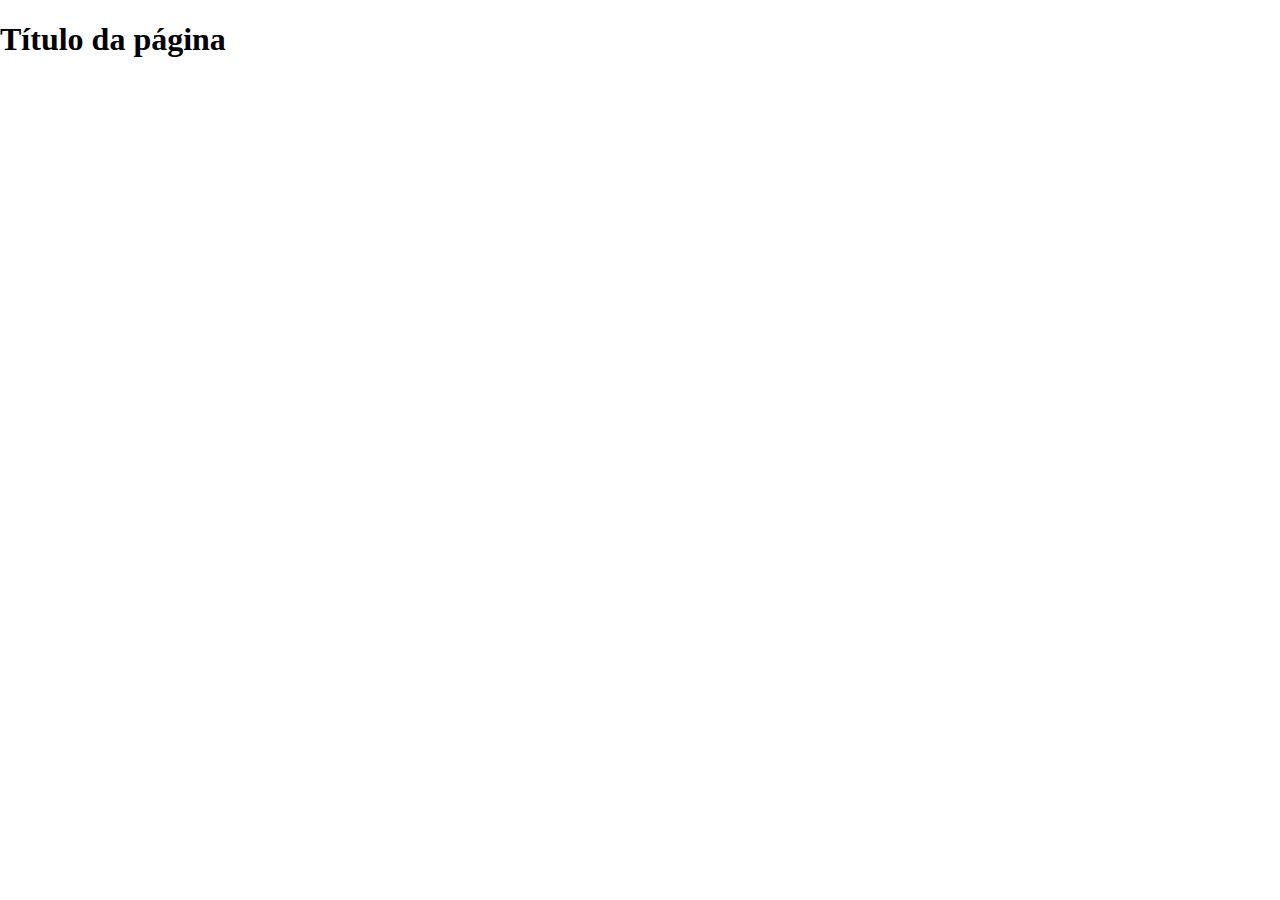
<file: index.html>
<!DOCTYPE html>
<html lang="pt-br">
<head>
    <meta charset="UTF-8">
    <meta name="viewport" content="width=device-width, initial-scale=1.0">
    <meta http-equiv="X-UA-Compatible" content="ie=edge">
    <link rel="stylesheet" href="css/normalize.css">
    <!-- [if lt IE 9]
        <script src="js/html5shiv.js"></script>
    <![end if] -->
    <title>Web Design Responsivo</title>
</head>
<body>
    <h1>Título da página</h1>
</body>
</html>
</file>
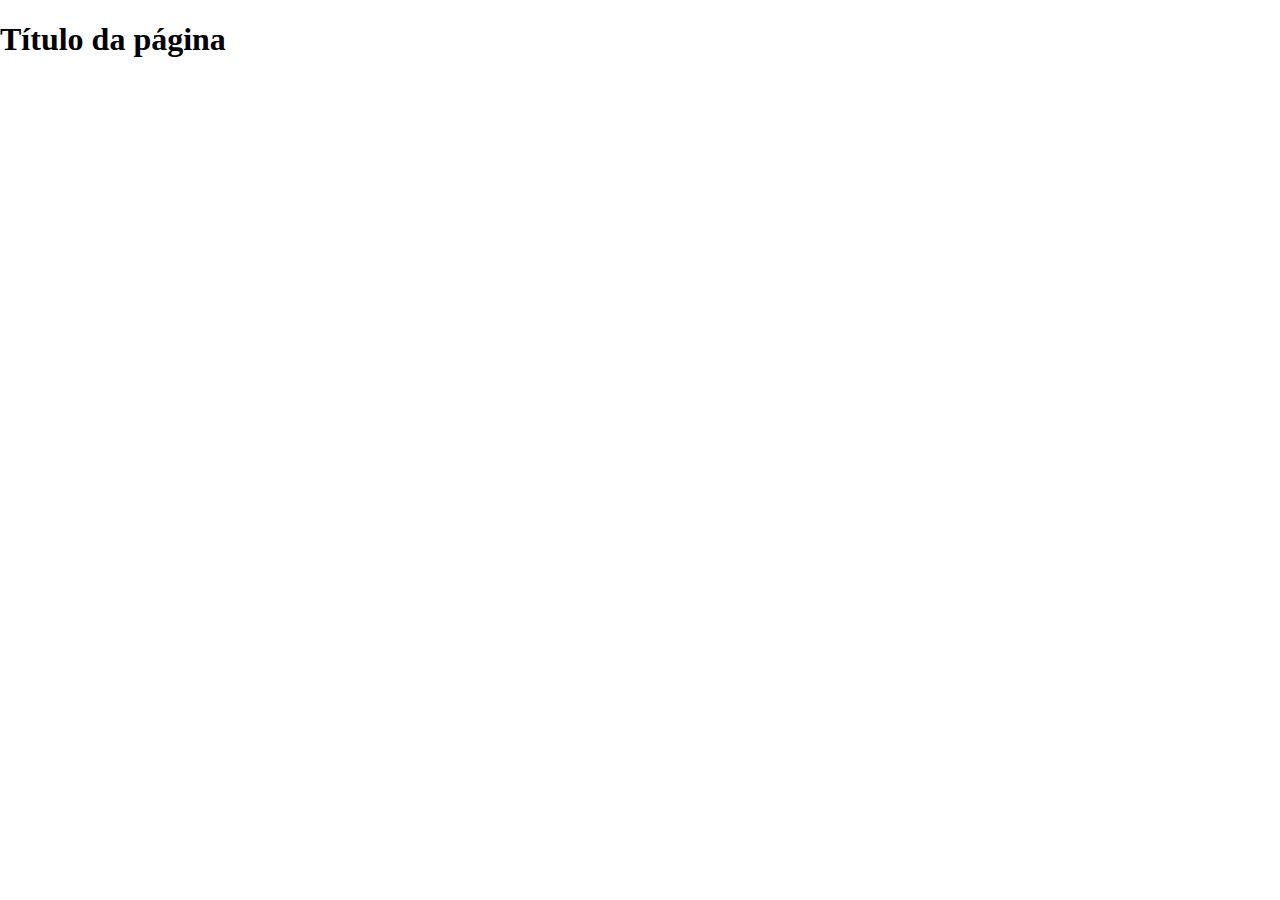
<file: _secao1/index.html>
<!DOCTYPE html>
<html lang="pt-br">
<head>
    <meta charset="UTF-8">
    <meta name="viewport" content="width=device-width, initial-scale=1.0">
    <meta name="description" content="Descrição da Página">
    <meta http-equiv="X-UA-Compatible" content="ie=edge">
    <link rel="stylesheet" href="css/normalize.css">
    <!-- [if lt IE 9]
        <script src="js/html5shiv.js"></script>
    <![end if] -->
    <title>Web Design Responsivo</title>
</head>
<body>
    <h1>Título da página</h1>
</body>
</html>
</file>
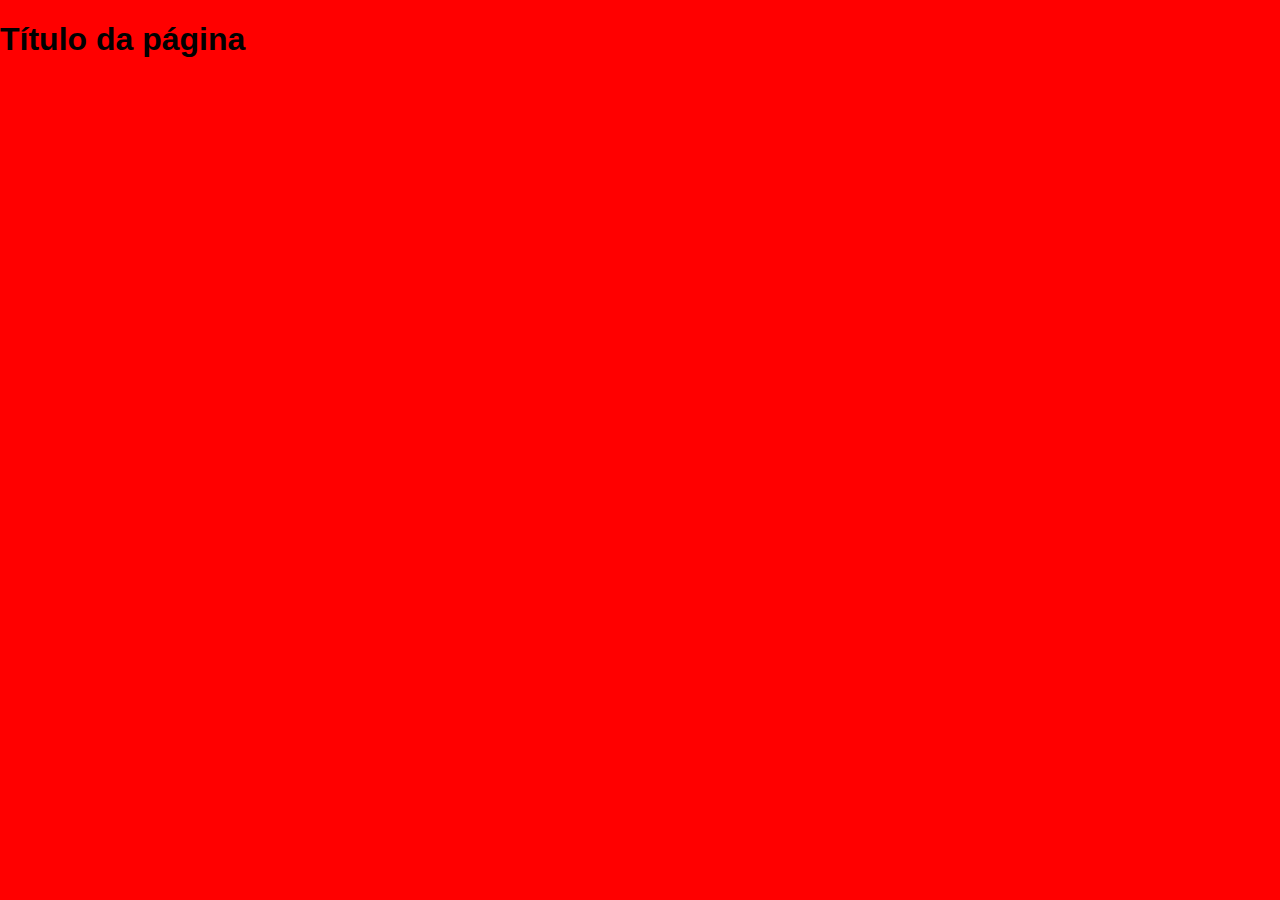
<file: _secao3/index.html>
<!DOCTYPE html>
<html lang="pt-br">
<head>
    <meta charset="UTF-8">
    <meta name="viewport" content="width=device-width, initial-scale=1.0">
    <meta name="description" content="Descrição da Página">
    <meta http-equiv="X-UA-Compatible" content="ie=edge">
    <link rel="stylesheet" href="css/normalize.css">
    <link rel="stylesheet" href="css/exemplo.css">
    <!-- [if lt IE 9]
        <script src="js/html5shiv.js"></script>
    <![end if] -->
    <title>Web Design Responsivo</title>
</head>
<body>
    <h1>Título da página</h1>
</body>
</html>
</file>
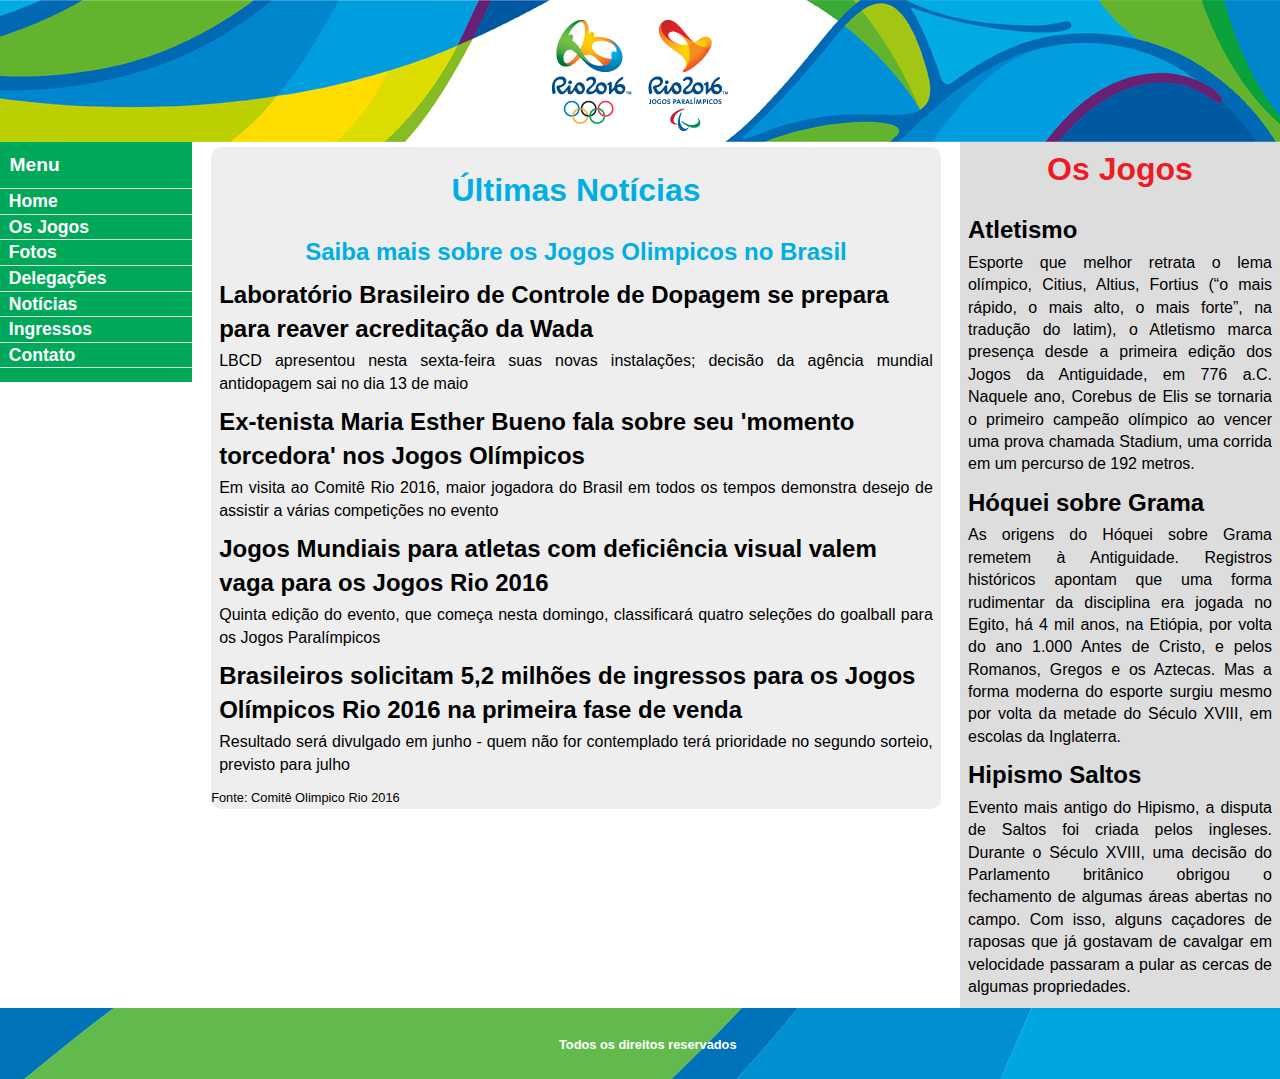
<file: _secao4/index.html>
<!doctype html>
<html lang="pt-BR">

<head>
    <meta charset="utf-8">
    <title>Olimpíadas 2016</title>
    <meta name="description" content="Aqui vai a descrição da sua página">
    <meta name="viewport" content="width=device-width, initial-scale=1">
    <link rel="stylesheet" href="css/normalize.css">
    <link rel="stylesheet" href="css/estilo.css">
    <!-- [if lt IE 9]>
			<script src="js/html5shiv.js"></script>
		<![endif] -->
</head>

<body id="home">
    <div class="geral">

        <header class="topo">
            <img src="img/logo-small.png" class="logotipo esconde_480px" alt="">
            <img src="img/logo.png" class="logotipo esconde_mobile" alt="">
        </header>

        <nav class="navegacao" aria-haspopup="true">
            <h2 class="menu-icon" onclick="void(0)">Menu
                <span class="esconde_480px">&equiv;</span>
            </h2>
            <ul class="menu">
                <li>
                    <a href="#" class="home">Home</a>
                </li>
                <li>
                    <a href="#" class="jogos">Os Jogos</a>
                </li>
                <li>
                    <a href="#" class="fotos">Fotos</a>
                </li>
                <li>
                    <a href="#" class="delegacoes">Delegações</a>
                </li>
                <li>
                    <a href="#" class="noticias">Notícias</a>
                </li>
                <li>
                    <a href="#" class="ingressos">Ingressos</a>
                </li>
                <li>
                    <a href="#" class="contato">Contato</a>
                </li>
            </ul>
        </nav>

        <main class="main-page">

            <section class="principal">
                <header>
                    <hgroup>
                        <h1>Últimas Notícias</h1>
                        <h2>Saiba mais sobre os Jogos Olimpicos no Brasil</h2>
                    </hgroup>
                </header>
                <div class="bloco">
                    <h2>Laboratório Brasileiro de Controle de Dopagem se prepara para reaver acreditação da Wada</h2>
                    <p>LBCD apresentou nesta sexta-feira suas novas instalações; decisão da agência mundial antidopagem sai
                        no dia 13 de maio</p>
                </div>
                <div class="bloco">
                    <h2>Ex-tenista Maria Esther Bueno fala sobre seu 'momento torcedora' nos Jogos Olímpicos</h2>
                    <p>Em visita ao Comitê Rio 2016, maior jogadora do Brasil em todos os tempos demonstra desejo de assistir
                        a várias competições no evento</p>
                </div>
                <div class="bloco">
                    <h2>Jogos Mundiais para atletas com deficiência visual valem vaga para os Jogos Rio 2016</h2>
                    <p>Quinta edição do evento, que começa nesta domingo, classificará quatro seleções do goalball para os Jogos
                        Paralímpicos</p>
                </div>
                <div class="bloco">
                    <h2>Brasileiros solicitam 5,2 milhões de ingressos para os Jogos Olímpicos Rio 2016 na primeira fase de venda</h2>
                    <p>Resultado será divulgado em junho - quem não for contemplado terá prioridade no segundo sorteio, previsto
                        para julho</p>
                </div>
                <small>Fonte: Comitê Olimpico Rio 2016</small>
            </section>

            <aside class="auxiliar">
                <h1>Os Jogos</h1>
                <article>
                    <header>
                        <h2>Atletismo</h2>
                    </header>
                    <p>Esporte que melhor retrata o lema olímpico, Citius, Altius, Fortius (“o mais rápido, o mais alto, o mais
                        forte”, na tradução do latim), o Atletismo marca presença desde a primeira edição dos Jogos da Antiguidade,
                        em 776 a.C. Naquele ano, Corebus de Elis se tornaria o primeiro campeão olímpico ao vencer uma prova
                        chamada Stadium, uma corrida em um percurso de 192 metros.</p>
                </article>
                <article>
                    <header>
                        <h2>Hóquei sobre Grama</h2>
                    </header>
                    <p>As origens do Hóquei sobre Grama remetem à Antiguidade. Registros históricos apontam que uma forma rudimentar
                        da disciplina era jogada no Egito, há 4 mil anos, na Etiópia, por volta do ano 1.000 Antes de Cristo,
                        e pelos Romanos, Gregos e os Aztecas. Mas a forma moderna do esporte surgiu mesmo por volta da metade
                        do Século XVIII, em escolas da Inglaterra.</p>
                </article>
                <article>
                    <header>
                        <h2>Hipismo Saltos</h2>
                    </header>
                    <p>Evento mais antigo do Hipismo, a disputa de Saltos foi criada pelos ingleses. Durante o Século XVIII,
                        uma decisão do Parlamento britânico obrigou o fechamento de algumas áreas abertas no campo. Com isso,
                        alguns caçadores de raposas que já gostavam de cavalgar em velocidade passaram a pular as cercas
                        de algumas propriedades.</p>
                </article>
            </aside>
        </main>

        <footer class="rodape">
            <small>Todos os direitos reservados</small>
        </footer>
    </div>
</body>

</html>
</file>
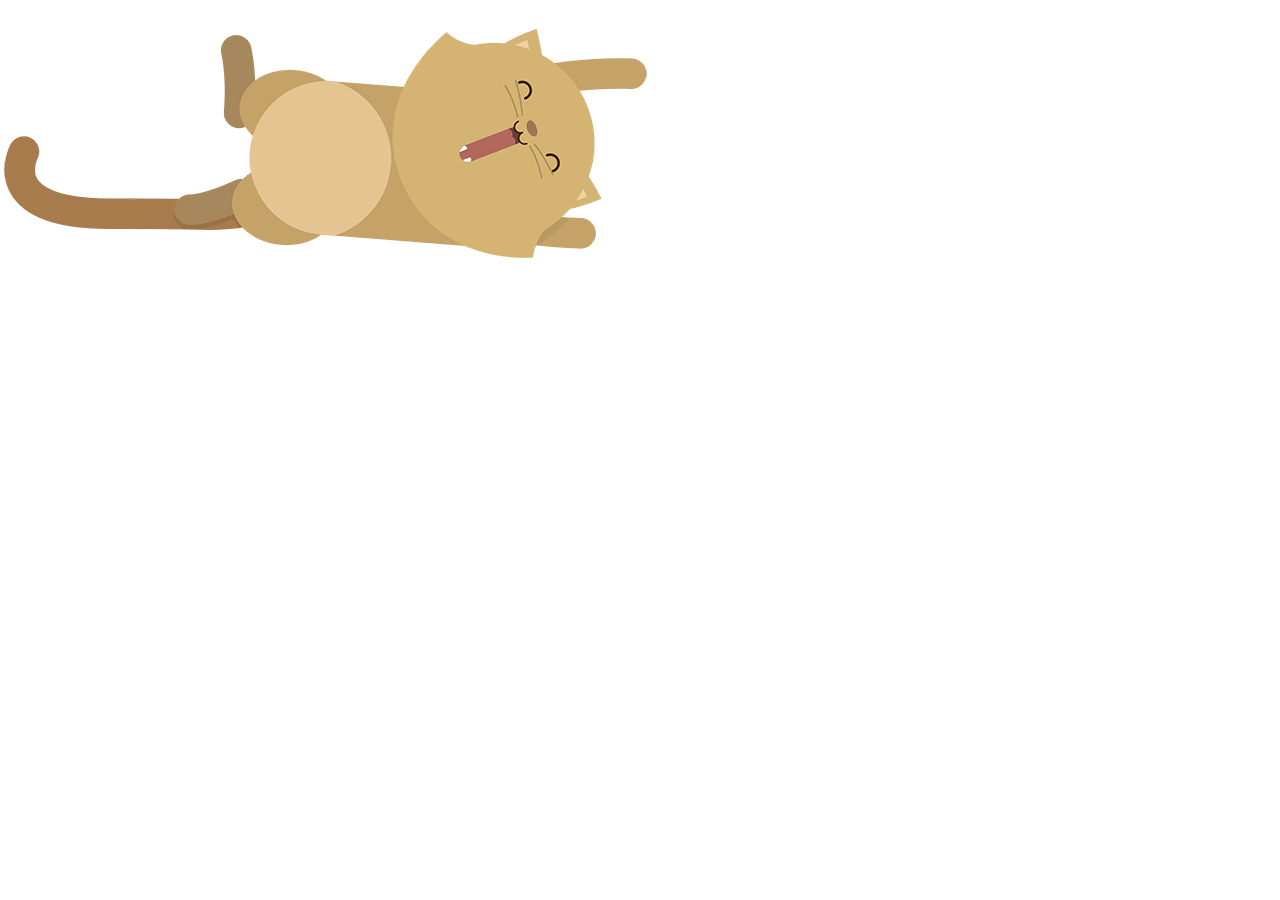
<file: _secao5/index.html>
<!doctype html>
<html lang="pt-BR">
	<head>
		<meta charset="utf-8">
		<title>Imagem Responsiva</title>
		<meta name="description" content="Aqui vai a descrição da sua página">
		<meta name="viewport" content="width=device-width, initial-scale=1">
		<link rel="stylesheet" href="css/normalize.css">
		<link rel="stylesheet" href="css/estilo.css">
		<script src="js/srcset.min.js"></script>
		
		<!-- [if lt IE 9]>

			<script src="js/html5shiv.js"></script>
			
		<![endif] -->
	</head>
	<body>
		<picture>
			<source media="(min-width:1000px)" srcset="img/large.png">
			<source media="(min-width:600px)" src="img/medium.png">
			<img src="img/small.png" alt="Gato">
		</picture>
	</body>
</html>
</file>
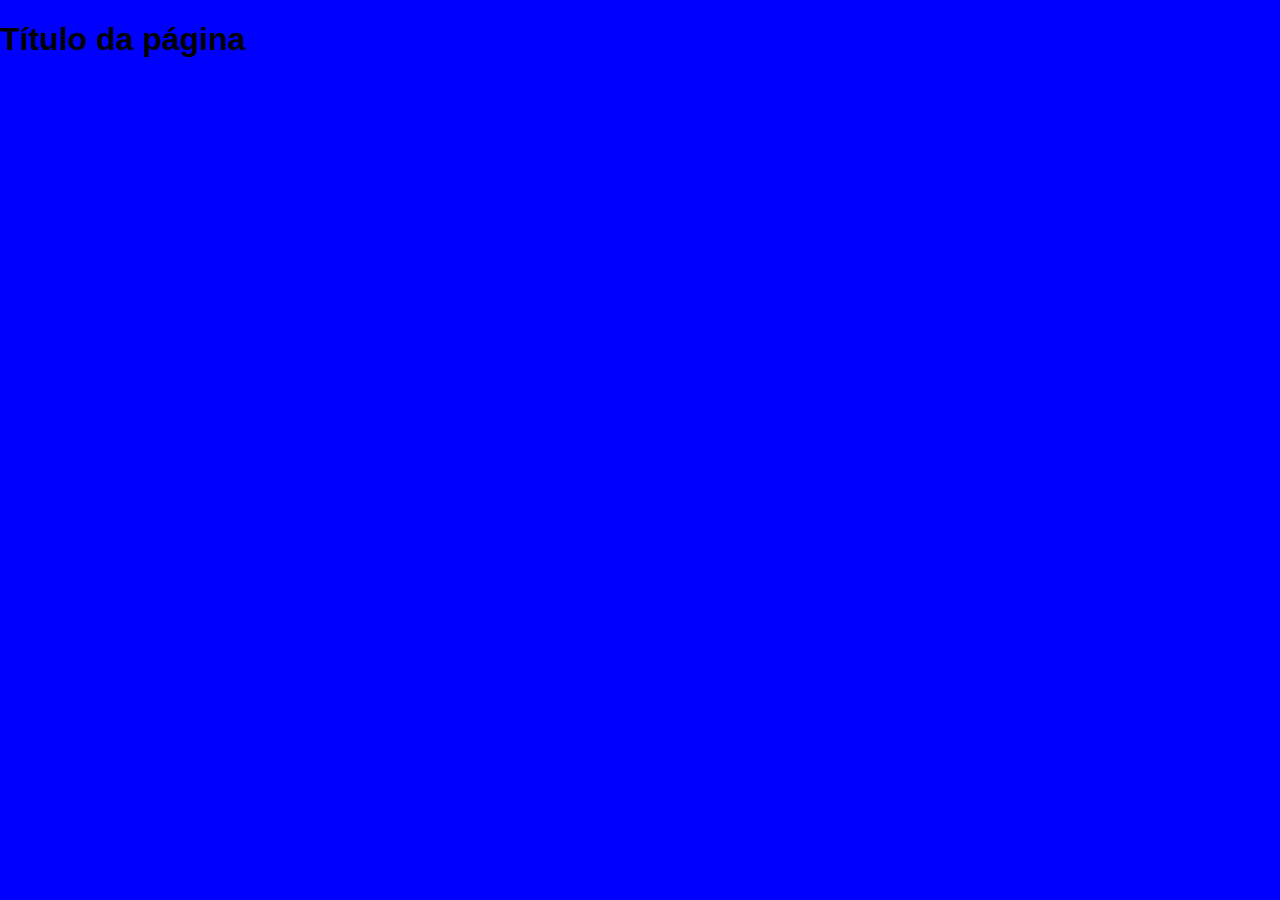
<file: _secao3/index2.html>
<!DOCTYPE html>
<html lang="pt-br">

<head>
    <meta charset="UTF-8">
    <meta name="viewport" content="width=device-width, initial-scale=1.0">
    <meta name="description" content="Descrição da Página">
    <meta http-equiv="X-UA-Compatible" content="ie=edge">
    <link rel="stylesheet" href="css/normalize.css">
    <!-- <link rel="stylesheet" href="css/exemplo.css"> -->
    <link rel="stylesheet" href="css/desktop.css">
    <!-- [if lt IE 9]
        <script src="js/html5shiv.js"></script>
    <![end if] -->
    <title>Web Design Responsivo</title>
</head>

<body>
    <h1>Título da página</h1>
</body>

</html>
</file>
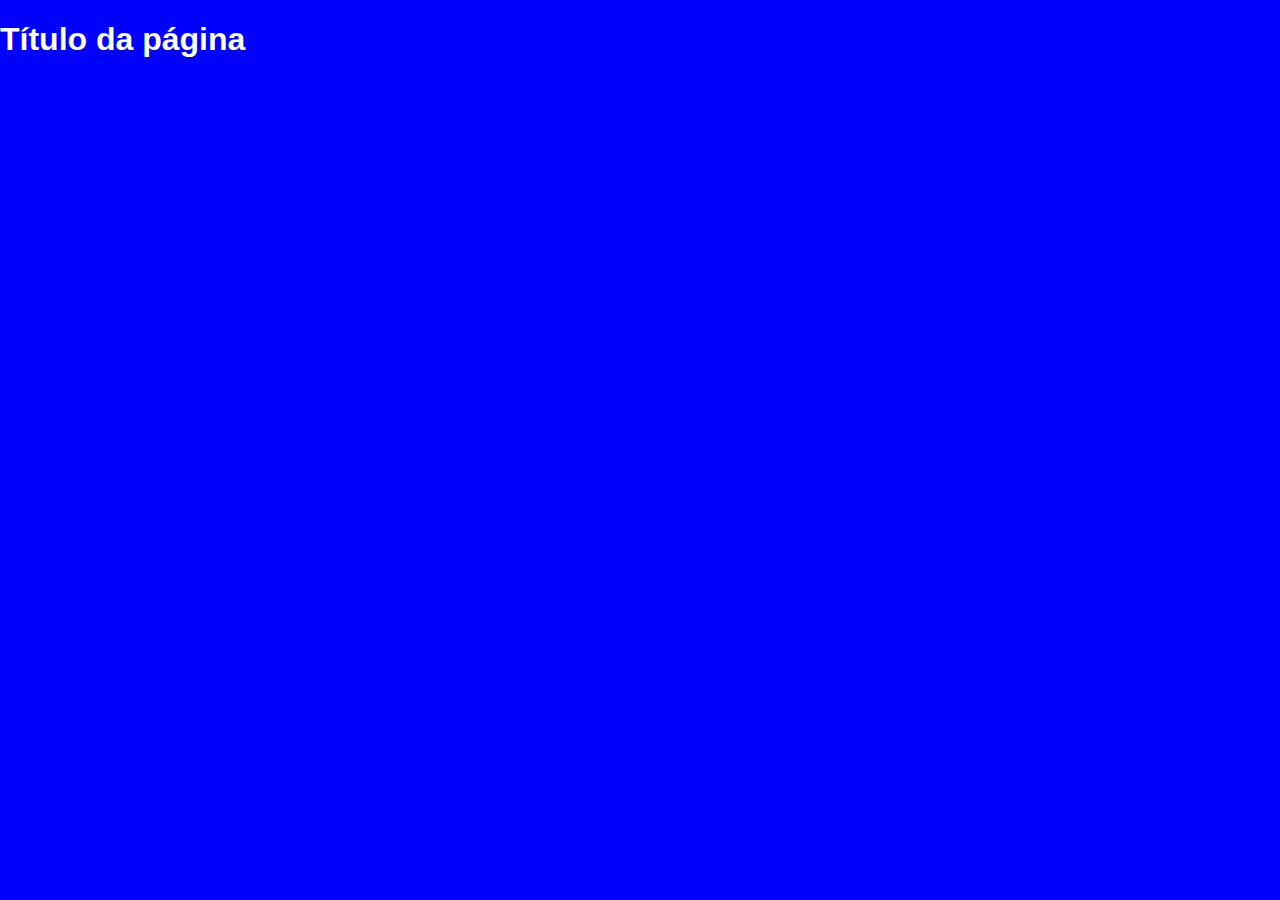
<file: _secao3/index3.html>
<!DOCTYPE html>
<html lang="pt-br">

<head>
    <meta charset="UTF-8">
    <meta name="viewport" content="width=device-width, initial-scale=1.0">
    <meta name="description" content="Descrição da Página">
    <meta http-equiv="X-UA-Compatible" content="ie=edge">
    <link rel="stylesheet" href="css/normalize.css">
    <!-- <link rel="stylesheet" href="css/exemplo.css"> -->
    <link rel="stylesheet" href="css/estilo3.css">
    <!-- [if lt IE 9]
        <script src="js/html5shiv.js"></script>
    <![end if] -->
    <title>Web Design Responsivo</title>
</head>

<body>
    <h1>Título da página</h1>
</body>

</html>
</file>
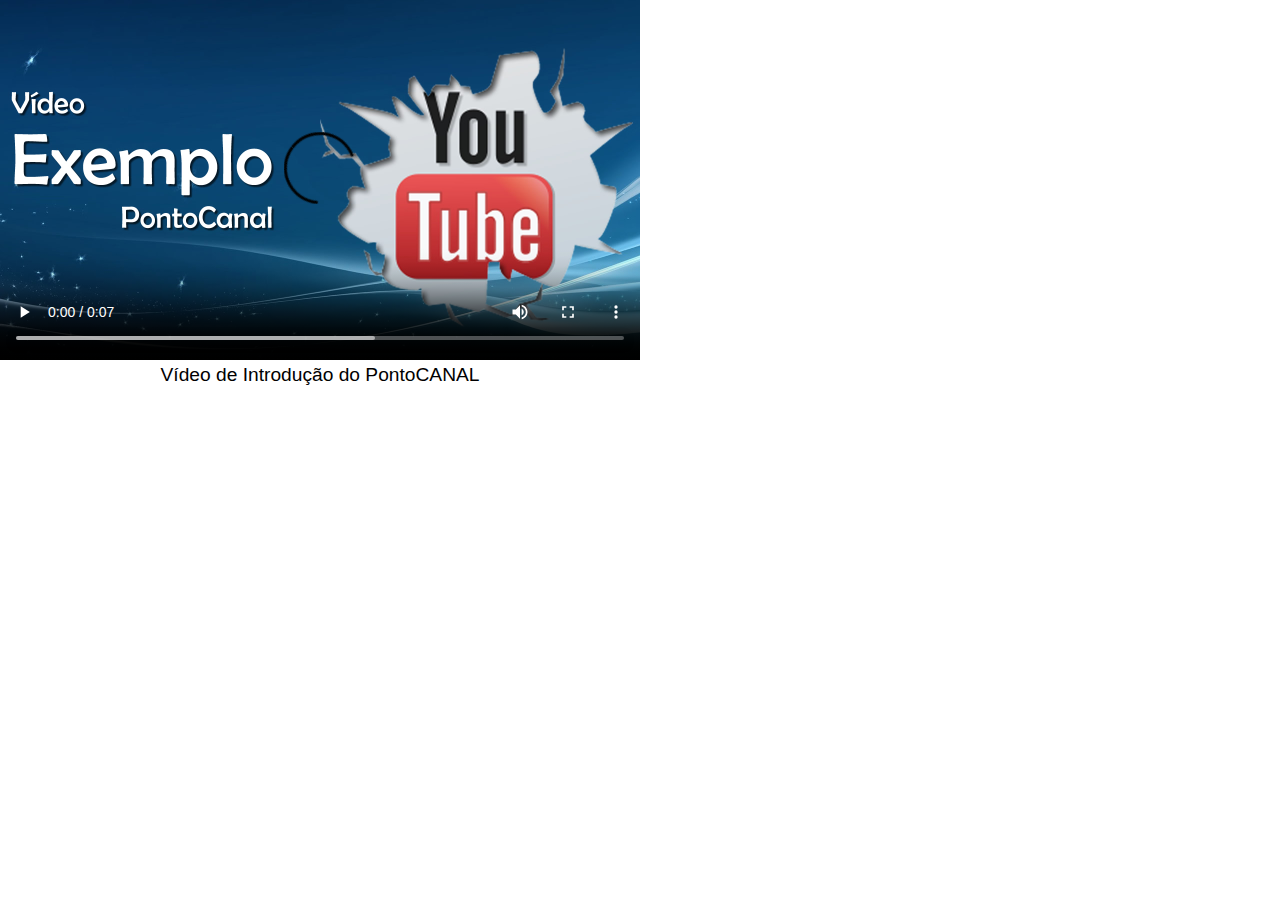
<file: _secao5/video.html>
<!doctype html>
<html lang="pt-BR">
	<head>
		<meta charset="utf-8">
		<title>Vídeo Responsivo</title>
		<meta name="description" content="Aqui vai a descrição da sua página">
		<meta name="viewport" content="width=device-width, initial-scale=1">
		<link rel="stylesheet" href="css/normalize.css">
		<link rel="stylesheet" href="css/estilo.css">
		<script src="js/srcset.min.js"></script>
		
		<!-- [if lt IE 9]>

			<script src="js/html5shiv.js"></script>
			
		<![endif] -->
	</head>
	<body>
        <figure>
            <video poster="img/capa.jpg" controls>
                <source src="video/intro.mp4" type="video/mp4">
                    <p>Desculpe, seu navegador não suporta o elemento vídeo
                        <br>
                        <a href="video/intro.mp4">Clique aqui e baixe o vídeo</a>
                    </p>
            </video>
            <figcaption>Vídeo de Introdução do PontoCANAL</figcaption>
        </figure>
	</body>
</html>
</file>
<file: _secao3/css/exemplo.css>
@media screen and (min-width:480px){
    body {
        background-color: red;
    }
}
</file>
<file: _secao4/css/estilo.css>
* {
    margin: 0;
    padding: 0;
}

body {
    font: 100%/1.4 sans-serif;
    background: #fff;
}

p {
    text-align: justify;
}

.topo {
    background: url(../img/header.jpg) no-repeat center 0;
    height: 71px;
    position: relative;
}

img.logotipo {
    position: absolute;
    left: 50%;
    margin-left: -45px; 
    top: 20px;
}

.rodape {
    height: 71px;
    position: relative;
    background: url(../img/footer.jpg) no-repeat center 0;
}

.rodape small {
    left: 50%;
    position: absolute;
    top: 28px;
    margin-left: -81px;
    font-weight: bold;
    color: #fff;
}

.principal {
    background: #eee;
    padding: 5px;
}

.auxiliar {
    background: #ddd;
    padding: 5px;
}

.principal header {
    text-align: center;
    color: #00aee6;
    padding-top: 5px;
}

.auxiliar h1 {
    text-align: center;
    color: #ed1c24;
    padding-top: 5px;
    margin-top: 0;
}

.bloco {
    margin-top: 10px;
    margin-bottom: 10px;
}

.bloco h2 {
	margin-bottom: 5px;
}

.auxiliar article {
    margin-top: 10px;
}

.auxiliar article:last-child {
    padding-bottom: 10px;
}

.auxiliar article header {
	margin-bottom:5px;
	
}

/* Início Menu Mobile */

a, a:active, a:visited {
    text-decoration: none;
    color: #fff;
}

a:hover {
    text-decoration: underline;
    color:#333;
}

.navegacao ul {
    margin: 0;
    padding: 0;
}

.navegacao ul li {
    list-style: none;
    font-size: 110%;
    border-bottom: 1px solid #ddd;
}

.menu-icon {
    padding: .5em;
    font-size: 120%;
    color:#fff;
}

.navegacao a {
    color:#fff;
}

.navegacao a:hover, .navegacao li a:focus, .navegacao li a:active {
    color:#3e4095;
}

.navegacao {
    font: bold 100%/1.4 sans-serif;
    background: #00a859;
    height: 2.8em;
    overflow: hidden;
    web-kit-transition: height 2s;
        -moz-transition: height 2s;
            -0-transition: height 2s;
                -ms-transition: height 2s;
                    transition: height 2s;
}

.navegacao:hover, .navegacao:focus, .navegacao:active {
    height: 15em;
    web-kit-transition: height 2s;
        -moz-transition: height 2s;
            -0-transition: height 2s;
                -ms-transition: height 2s;
                    transition: height 2s;
}

.esconde_mobile {
        display: none;
}

/* Fim Menu Mobile */

/* Breakpoint 30em - 480px */

@media all and (min-width: 480px) {
    .main-page {
        background: #00a859;
    }

    .principal {
        width: 70%;
        padding: 0;
        float: right;
    }

    .auxiliar {
        width: 70%;
        float: right;
        padding: 0;
    }

    .navegacao {
        width: 30%;
        float: left;
        height: 15em;
    }

    .rodape {
        clear: both;
    }

    .principal header, .principal div.bloco, .auxiliar article {
        padding: 0 .5em;
    }

    .navegacao li:first-child {
        border-top: 1px solid #ddd;
    }

    .navegacao ul li a {
        padding-left: .5em;
        padding-right: .5em;
    }

    header.topo {
        height: 142px;
    }

    img.logotipo {
        margin-left: -88px; 
    }

    /*
    .menu-icon {
        text-indent: -1000em;
        height: 0;
        line-height: 0;
    }

    */

    .esconde_480px {
        display: none;
    }

    .esconde_mobile {
        display: block;
    }


}

/* Breakpoint 62.5em - 1000px */ 

@media all and (min-width:1000px) {
    
    .main-page {
        background: none;
    }

    .principal {
        width: 60%;
        float: left;
    }

    .auxiliar {
        width: 25%;
    }

    .navegacao {
        width: 15%;
    }
}

/* Breakpoint 75em - 1200px */ 

@media all and (min-width:1200px) {
    .geral {
        max-width: 100em;
        margin: 0 auto;
    }

    .principal {
        width: 57%;
        margin: 5px 1.5%;
        border-radius: 10px;
    }
}
</file>
<file: _secao5/css/estilo.css>
.artdirection{
	max-width: 100%;
	height: 200px;
	border: 5px solid #333;
	background-image: url(../img/img-320.jpg);
	background-position: top;
}

body {
	margin: 0;
	padding: 0;
}

figure {
	width: 100%;
	margin: 0;
}

figcaption {
	font: 120% sans-serif;
	text-align: center;
}

video {
	width: 100%;
	height: auto;
}

@media screen and (min-width: 400px){
	figure {
		width: 80%;
	}
}

@media screen and (min-width: 800px){
	figure {
		width: 50%;
	}
}

@media screen and (min-width: 20em){
	.artdirection{
		border: 5px solid blue;
		height: 439px;
		background-image: url(../img/img-700.jpg);
	}
}

@media screen and (min-width: 43.75em){
	.artdirection{
		border: 5px solid red;
		height: 626px;
		background-image: url(../img/img-1000.jpg);
	}
}

@media screen and (min-width: 62.5em){
	.artdirection{
		border: 5px solid yellow;
		height: 1002px;
		background-image: url(../img/img-1600.jpg);
		max-width: 1600px;
	}
}
</file>
<file: _secao3/css/desktop.css>
body {
    background-color: blue;
}

@media screen and (max-width:900px) {
    body {
        background-color: green;
    }
}

@media screen and (max-width:300px) {
    body {
        background-color: red;
    }
}
</file>
<file: _secao3/css/estilo3.css>
body {
    background-color: red;
}

@media screen and (min-width:300px) and (max-width:899px) {
    body {
        background-color: green;
    }
    h1 {
        color:#fff;
    }
}

@media screen and (min-width:900px) {
    body {
        background-color: blue;
    }
    h1 {
        color:#fff;
    }
}
</file>
